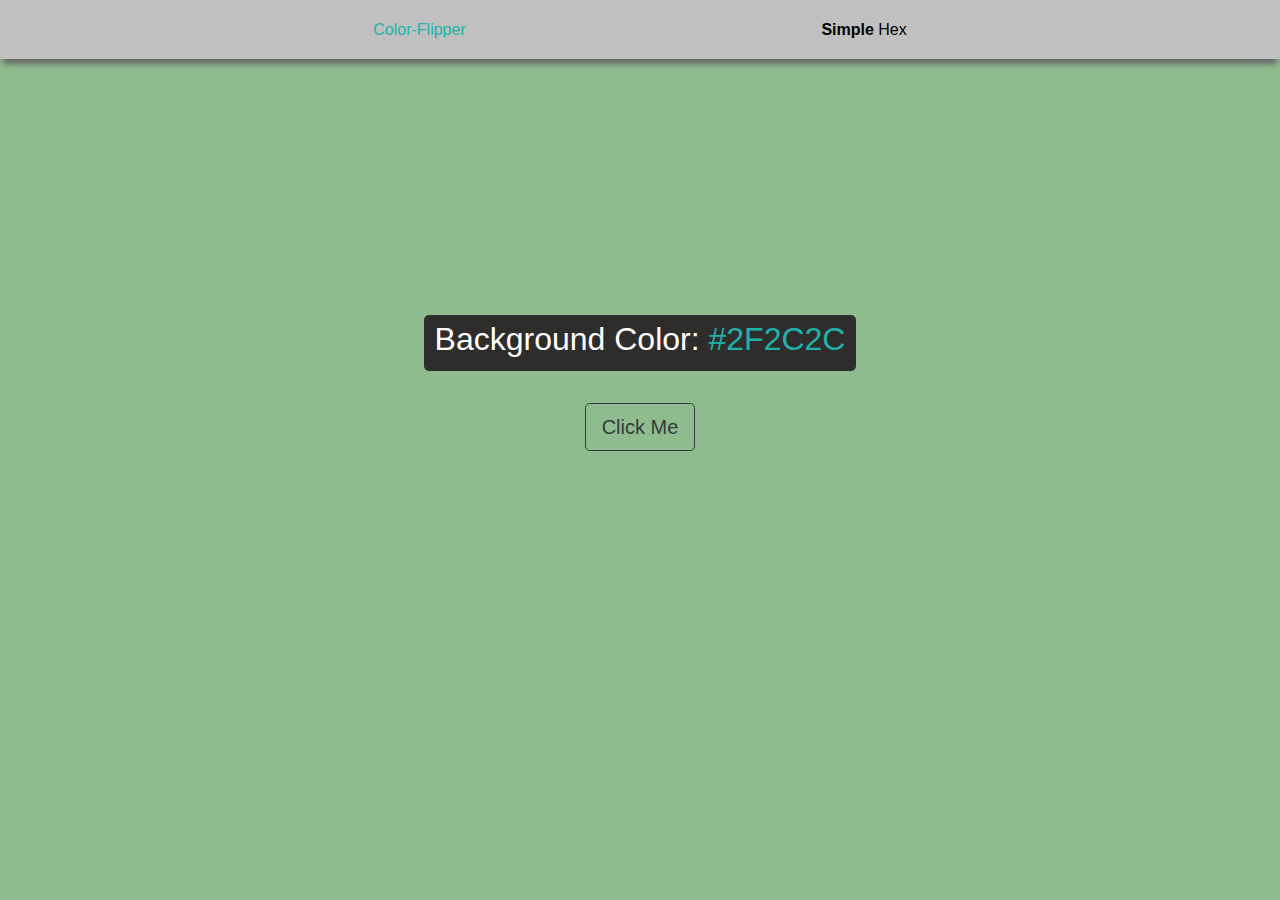
<file: index.html>
<!doctype html>
<html lang="en">
  <head>
    <!-- Required meta tags -->
    <meta charset="utf-8">
    <meta name="viewport" content="width=device-width, initial-scale=1, shrink-to-fit=no">

    <!-- Bootstrap CSS -->
    <link rel="stylesheet" href="https://maxcdn.bootstrapcdn.com/bootstrap/4.0.0/css/bootstrap.min.css" integrity="sha384-Gn5384xqQ1aoWXA+058RXPxPg6fy4IWvTNh0E263XmFcJlSAwiGgFAW/dAiS6JXm" crossorigin="anonymous">
    <link rel="stylesheet" href="style.css">
    <title>Color-Fliper</title>
  </head>
  <body>
    <div class="bar">
<div class="nav1">Color-Flipper</div>
<div class="nav2"><a href="index.html"><strong>Simple</strong></a>
<a href="hex.html">  Hex</a> </div>
</div>



<div class="main">
  <div class="item1">
    <h2>Background Color: <span class="color" style="color:#20b2aa">#2F2C2C</span></h2>
  </div>
  <div class="item2">
    <button type="button" class="btn btn-outline-dark btn-lg">Click Me</button>
  </div>
</div>

    <script src="https://code.jquery.com/jquery-3.2.1.slim.min.js" integrity="sha384-KJ3o2DKtIkvYIK3UENzmM7KCkRr/rE9/Qpg6aAZGJwFDMVNA/GpGFF93hXpG5KkN" crossorigin="anonymous"></script>
    <script src="https://cdnjs.cloudflare.com/ajax/libs/popper.js/1.12.9/umd/popper.min.js" integrity="sha384-ApNbgh9B+Y1QKtv3Rn7W3mgPxhU9K/ScQsAP7hUibX39j7fakFPskvXusvfa0b4Q" crossorigin="anonymous"></script>
    <script src="https://maxcdn.bootstrapcdn.com/bootstrap/4.0.0/js/bootstrap.min.js" integrity="sha384-JZR6Spejh4U02d8jOt6vLEHfe/JQGiRRSQQxSfFWpi1MquVdAyjUar5+76PVCmYl" crossorigin="anonymous"></script>
    <script src="index.js" charset="utf-8"></script>
  </body>
</html>
</file>
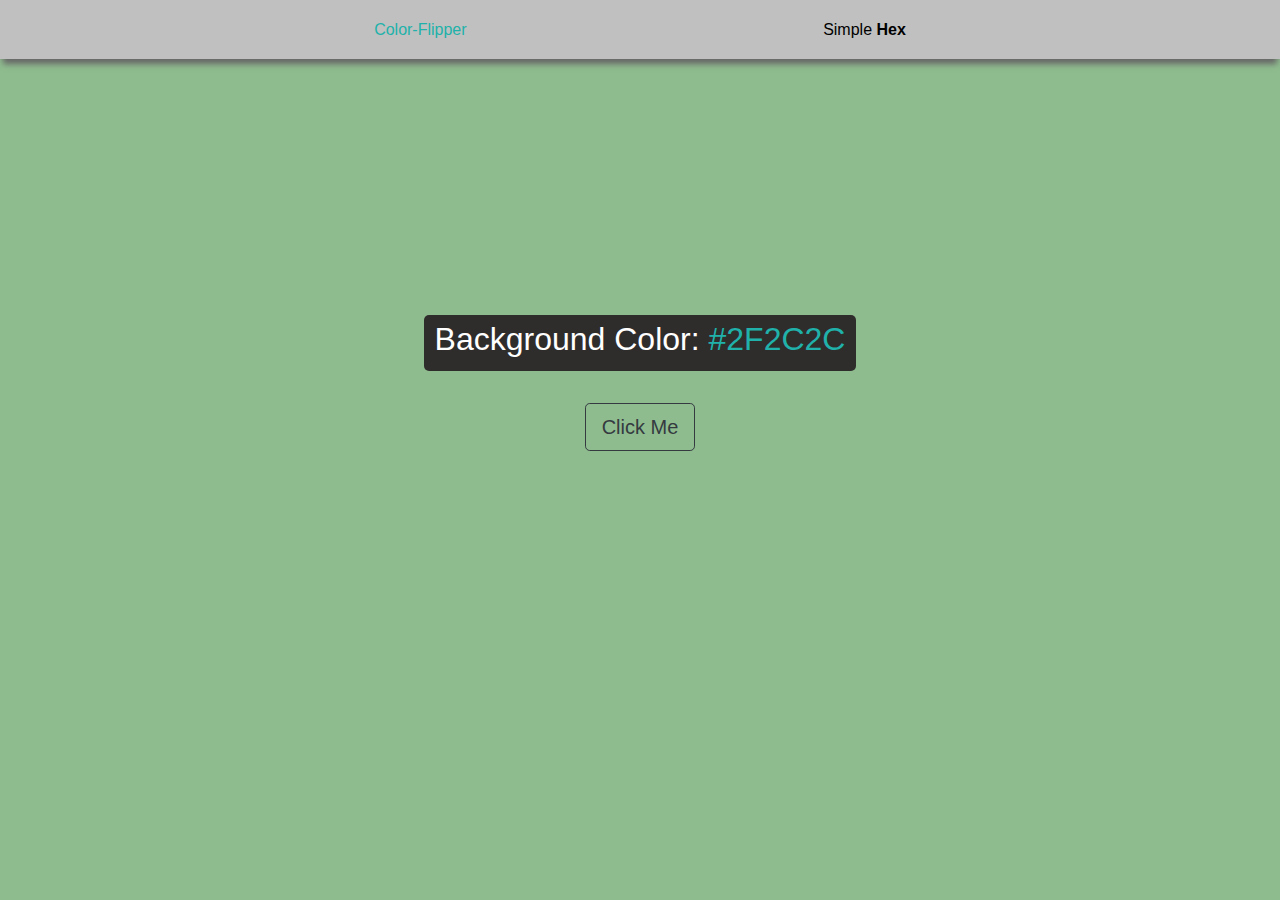
<file: hex.html>
<!doctype html>
<html lang="en">
  <head>
    <!-- Required meta tags -->
    <meta charset="utf-8">
    <meta name="viewport" content="width=device-width, initial-scale=1, shrink-to-fit=no">

    <!-- Bootstrap CSS -->
    <link rel="stylesheet" href="https://maxcdn.bootstrapcdn.com/bootstrap/4.0.0/css/bootstrap.min.css" integrity="sha384-Gn5384xqQ1aoWXA+058RXPxPg6fy4IWvTNh0E263XmFcJlSAwiGgFAW/dAiS6JXm" crossorigin="anonymous">
    <link rel="stylesheet" href="style.css">
    <title>Color-Fliper</title>
  </head>
  <body>
    <div class="bar">
<div class="nav1">Color-Flipper</div>
<div class="nav2"><a href="index.html">Simple </a>
<a href="hex.html"><strong>Hex</strong></a> </div>
</div>



<div class="main">
  <div class="item1">
    <h2>Background Color: <span class="color" style="color:#20b2aa">#2F2C2C</span></h2>
  </div>
  <div class="item2">
    <button type="button" class="btn btn-outline-dark btn-lg">Click Me</button>
  </div>
</div>

    <script src="https://code.jquery.com/jquery-3.2.1.slim.min.js" integrity="sha384-KJ3o2DKtIkvYIK3UENzmM7KCkRr/rE9/Qpg6aAZGJwFDMVNA/GpGFF93hXpG5KkN" crossorigin="anonymous"></script>
    <script src="https://cdnjs.cloudflare.com/ajax/libs/popper.js/1.12.9/umd/popper.min.js" integrity="sha384-ApNbgh9B+Y1QKtv3Rn7W3mgPxhU9K/ScQsAP7hUibX39j7fakFPskvXusvfa0b4Q" crossorigin="anonymous"></script>
    <script src="https://maxcdn.bootstrapcdn.com/bootstrap/4.0.0/js/bootstrap.min.js" integrity="sha384-JZR6Spejh4U02d8jOt6vLEHfe/JQGiRRSQQxSfFWpi1MquVdAyjUar5+76PVCmYl" crossorigin="anonymous"></script>
    <script src="hex.js" charset="utf-8"></script>
  </body>
</html>
</file>
<file: style.css>
body{
  background-color: #8fbc8f;
}


.bar{
  display:flex;
  justify-content: space-evenly;
  background-color: #c0c0c0;
  padding:1.1rem 1.1rem;
  -webkit-box-shadow: 0 8px 6px -3px 	#666666;
	   -moz-box-shadow: 0 8px 6px -3px 	#666666;
	        box-shadow: 0 8px 6px -3px 	#666666;
}
.nav1{
  color:#20b2aa;
}
a{
  color:black;
}
.main{
  display:flex;
  margin-top: 16rem;
  justify-content: center;
  align-items: center;
  flex-direction: column;

}
.item1{
  background-color: #2F2C2C;
  color:white;
  padding:4.5px 11px 4.5px 11px;
  border-radius: 5px;
  margin-bottom: 2rem;
}
</file>
